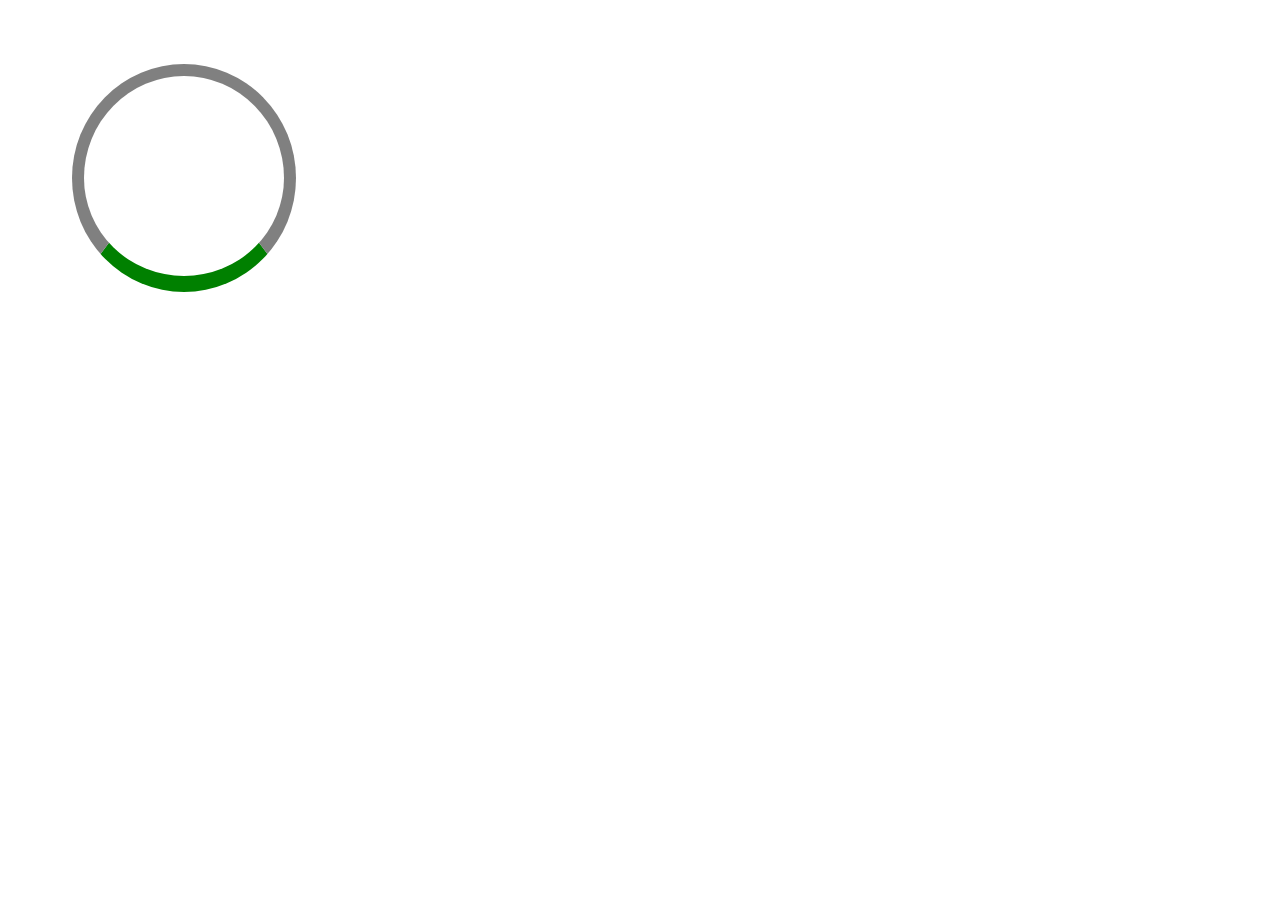
<file: index.html>
<!DOCTYPE html>
<html lang="en">

<head>
    <meta charset="UTF-8">
    <meta name="viewport" content="width=device-width, initial-scale=1.0">
    <link rel="stylesheet" href="style.css">
    <title>Doc</title>
</head>

<body>
    <div>
        <div class="spinner">
        </div>

        
        </body>

</html>
</file>
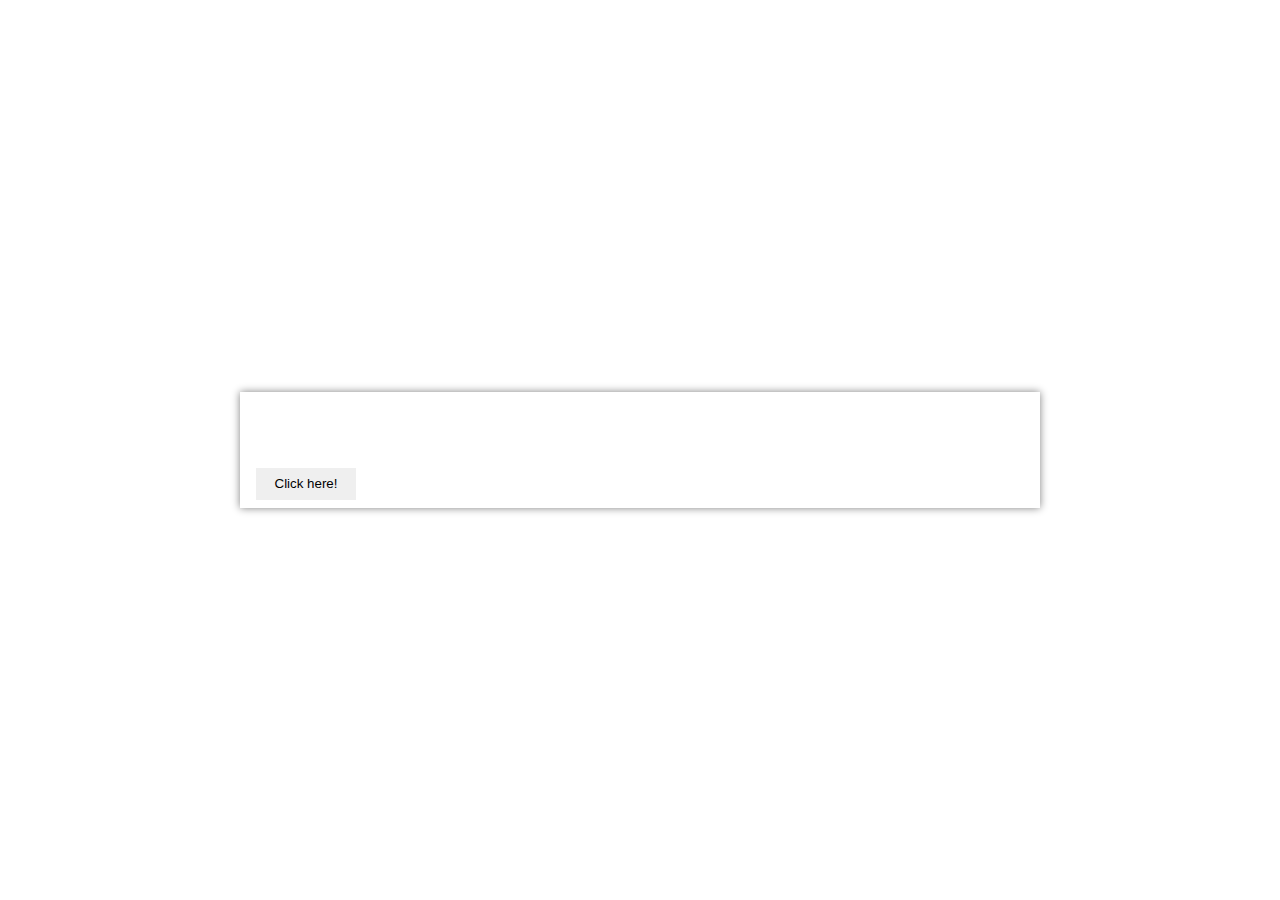
<file: index2.html>
<!DOCTYPE html>
<html lang="en">

<head>
    <meta charset="UTF-8">
    <meta name="viewport" content="width=device-width, initial-scale=1.0">
    <link rel="stylesheet" href="style2.css">
    <title>Document</title>
</head>

<body>

    <div>
        <div class="container">
            <h1 class="title">Titlu cu gradient</h1>
            <button class="button">Click here!</button>
        </div>


</body>

</html>
</file>
<file: style.css>
.spinner {
    margin: 64px;
    width: 200px;
    height: 200px;
    border: 12px solid gray;
    border-radius: 50%;
    border-bottom: 16px solid green;
    animation: loading 2s linear infinite;
}


@keyframes loading {
    0% {
        transform: rotate(0deg);
    }

    100% {
        transform: rotate(360deg);

    }
}
</file>
<file: style2.css>
:root {
    --bg-color: linear-gradient(90 deg, blue, yellow, red);
    --bg-color-btn: linear-gradient(90 deg, blue, yellow, red);
}

body {
    margin:0;
    height: 100vh;
    display: grid;
    place-items: center;
    background-image: var(--bg-color);
    background-size: 300%;
    animation:
}

.container {
    width: 60vw;
    padding: 8px 16px;
    box-shadow: 0 0 8px gray;
    
}

.body:hover {
    background-image: var(--bg-color-btn)
}


@keyframes bg {
    0% {
        background-position: left;
    }

    100% {
        background-position: right;
    }
}

.title {
    font-size: 1.7rem;
    text-transform: uppercase;
    background-image: var(--bg-color);
    color: transparent;
    background-clip: text;
    -webkit-background-clip: text;
    animation: bg 2s infinite alternate;
    background-size: 200%;
}

.button {
    height: 32px;
    width: 100px;
    border: none;
    cursor: pointer;
    color: black;
    background-image: var(--bg-color);

}
</file>
